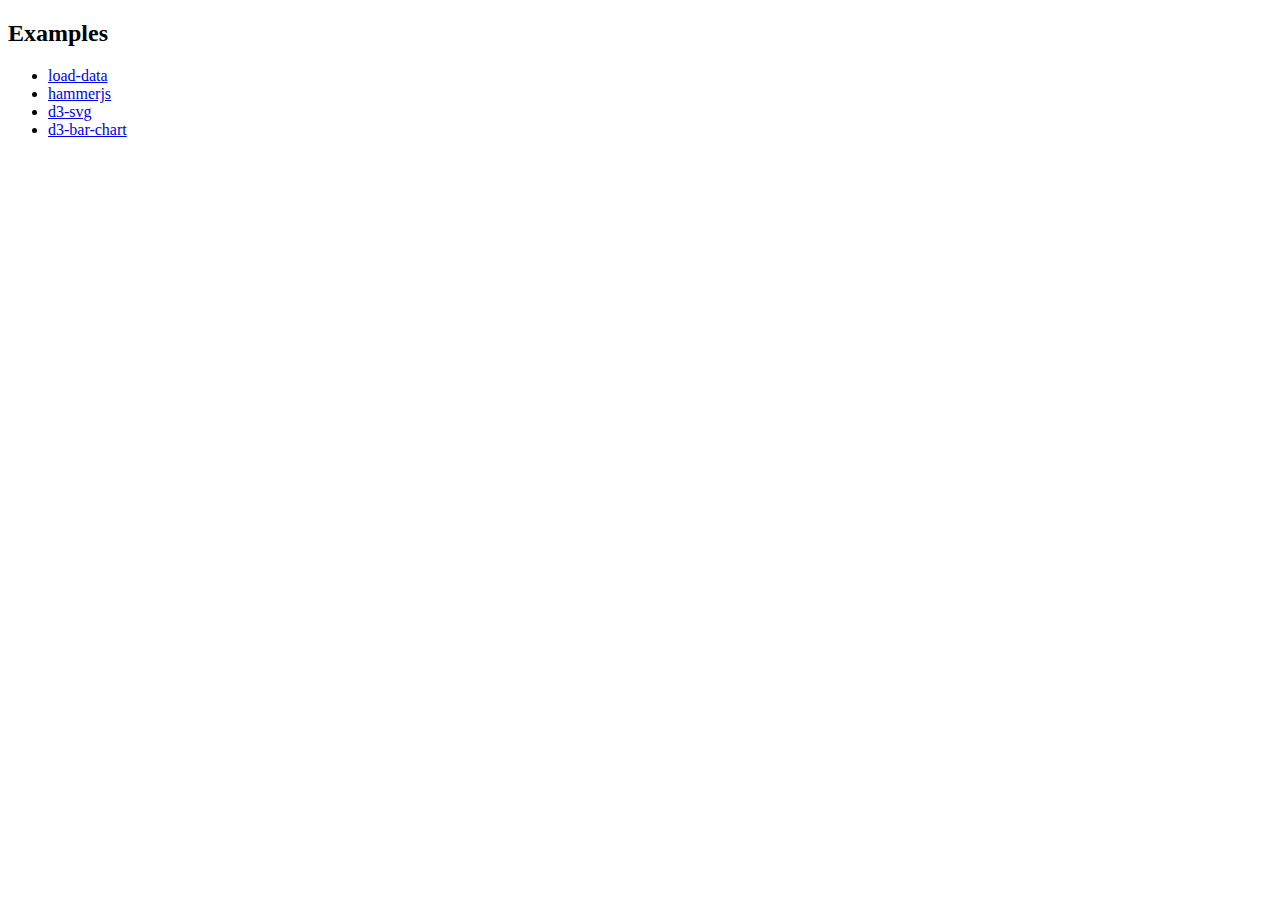
<file: docs/index.html>
<!DOCTYPE html>
<html>

<head>
  <meta charset="UTF-8" />
  <title>Examples</title>
</head>

<body>
  <h2>Examples</h2>
  <ul>
    <li><a href="load-data">load-data</a></li>
    <li><a href="hammerjs">hammerjs</a></li>
    <li><a href="d3-svg">d3-svg</a></li>
    <li><a href="d3-bar-chart">d3-bar-chart</a></li>
  </ul>
</body>

</html>
</file>
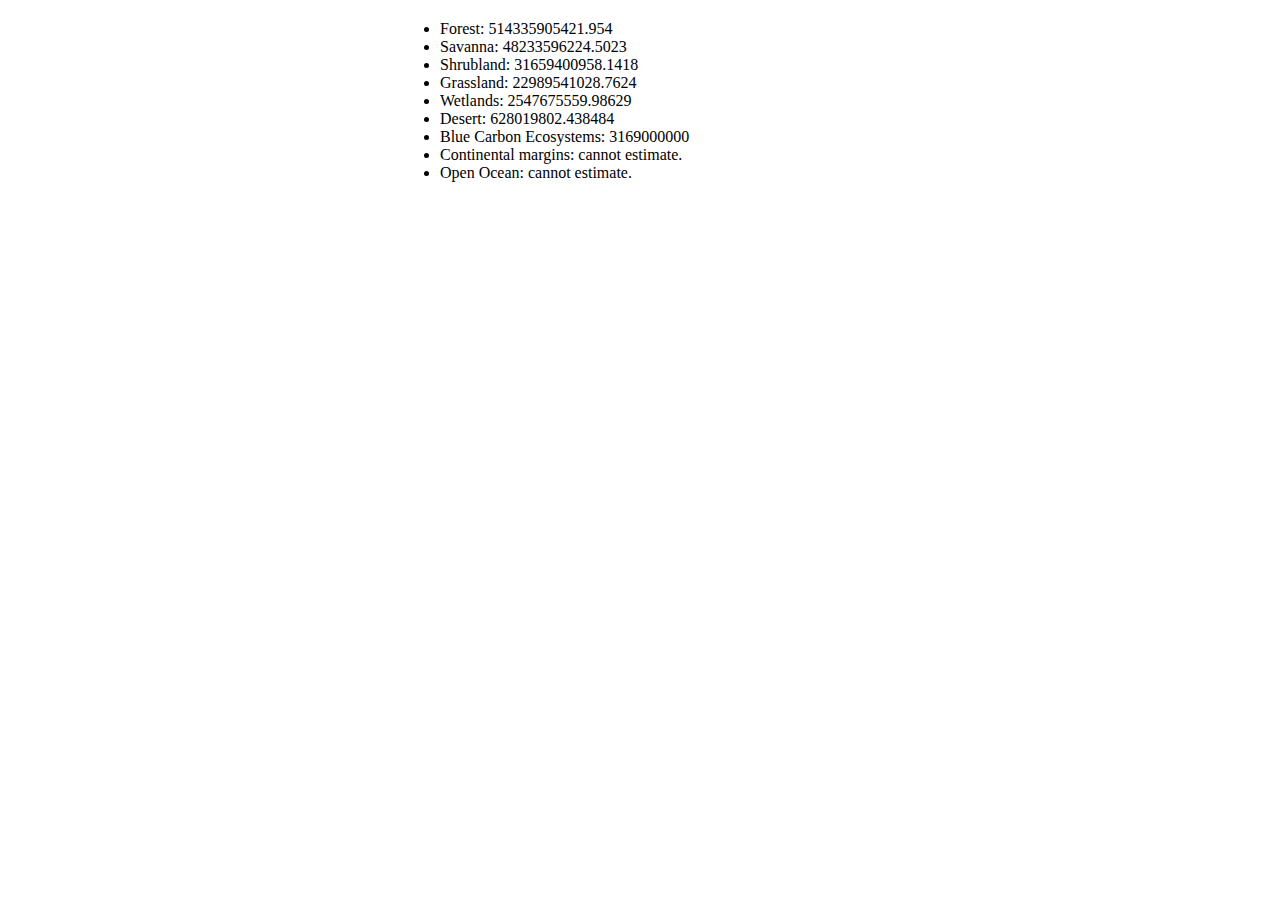
<file: examples/load-data-display-habitat/index.html>
<!DOCTYPE html>
<html lang="en">

<head>
  <meta charset="UTF-8">
  <meta http-equiv="X-UA-Compatible" content="IE=edge">
  <meta name="viewport" content="width=device-width, initial-scale=1.0">
  <title>Load Data</title>
  <link rel="stylesheet" href="style.css">
  <script src="main.js" defer></script>
</head>

<body>
  <div id="data-container">
    <ul class="habitat-list">
    </ul>
  </div>
</body>

</html>
</file>
<file: examples/load-data-display-habitat/style.css>
* {
  padding: 0;
  margin: 0;
}

.habitat-list {
  margin: 20px auto;
  width: 80%;
  max-width: 400px;
}
</file>
